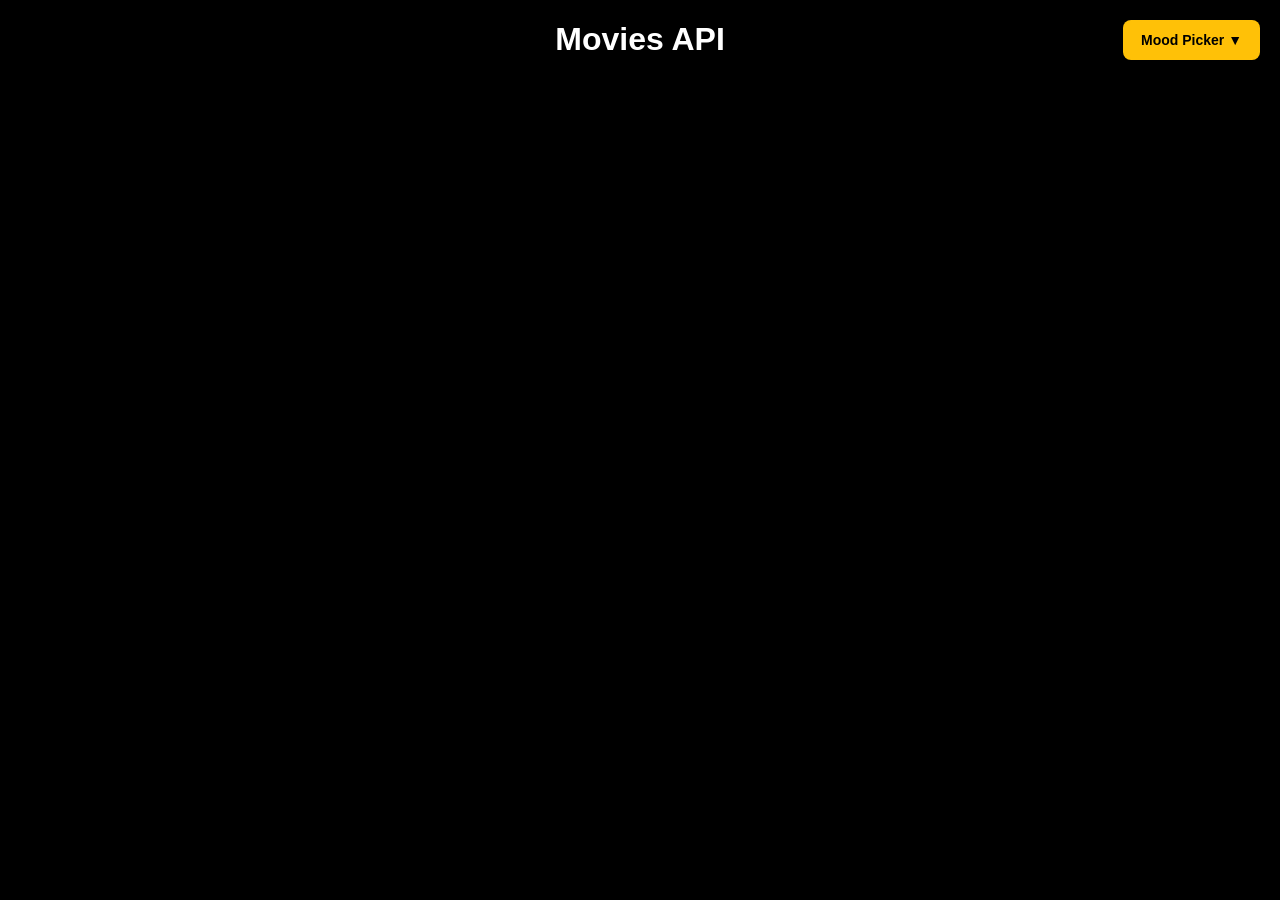
<file: project-movies/index.html>
<!DOCTYPE html>
<html lang="en">

<head>
  <meta charset="UTF-8">
  <meta
    name="viewport"
    content="width=device-width, initial-scale=1.0"
  >
  <link
    rel="stylesheet"
    href="style.css"
  >
  <title>Movies API</title>
</head>

<body>
  <h1>Movies API</h1>
  <button id="openMoodPickerBtn" class="mood-picker-button">Mood Picker ▼</button>

  <div id="mood-dropdown" class="mood-dropdown hidden">
    <p>Select mood:</p>
    <button class="mood-option" data-mood="happy">😊 Happy</button>
    <button class="mood-option" data-mood="sad">😢 Sad</button>
    <button class="mood-option" data-mood="annoyed">😤 Annoyed</button>
    <button class="mood-option" data-mood="neutral">😐 Neutral</button>
  </div>

  <!-- All Movies Section -->
  <section id="movies" class="movies"></section>

  <div id="mood-result" class="mood-result hidden"></div>
  
  <!-- Modal -->
  <div id="movieModal" class="modal">
    <div class="modal-container">
      <span class="close-btn">&times;</span>
      <div id="modalContent"></div>
    </div>
  </div>
  
  <script src="script.js"></script>
</body>

</html>
</file>
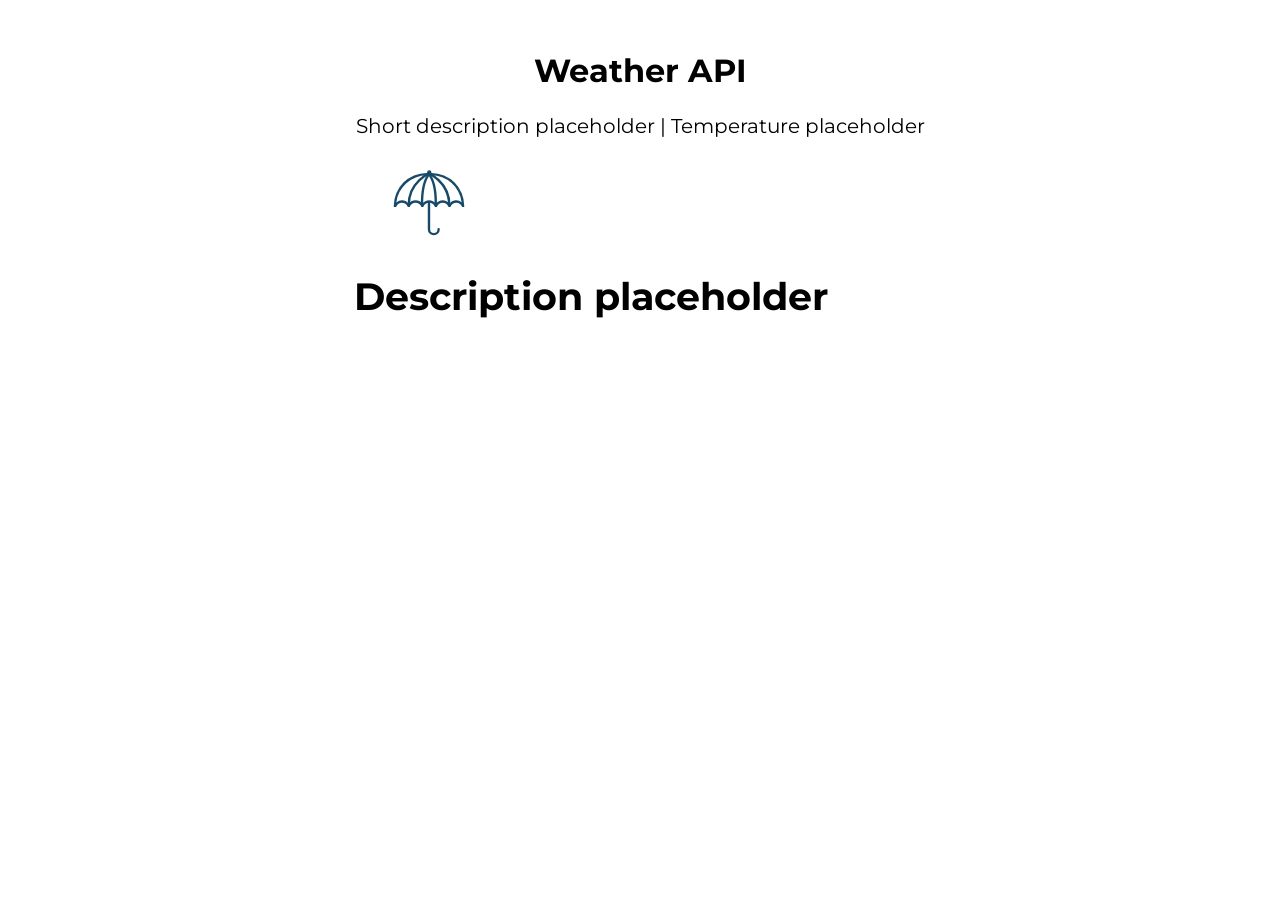
<file: project-weather/index.html>
<!DOCTYPE html>
<html lang="en">

<head>
  <meta charset="UTF-8" />
  <meta
    name="viewport"
    content="width=device-width, initial-scale=1.0"
  />
  <title>Weather API</title>
  <link
    rel="stylesheet"
    href="./style.css"
  />
  <link
    href="https://fonts.googleapis.com/css?family=Montserrat:400,700|Roboto:400,700&display=swap"
    rel="stylesheet"
  />
</head>

<body id="body">
  <h1>Weather API</h1>

  <section>
    <div class="todays-numbers">
      <p>
        <span id="shortDescription">Short description placeholder</span> | <span id="temperature">Temperature
          placeholder</span>
      </p>
    </div>
    <div class="todays-description">
      <img
        id="icon"
        src="./assets/rain.svg"
        alt="Weather icon"
      />
      <h2 id="description">Description placeholder</h2>
    </div>
  </section>

  <script
    type="text/javascript"
    src="./script.js"
  ></script>
</body>

</html>
</file>
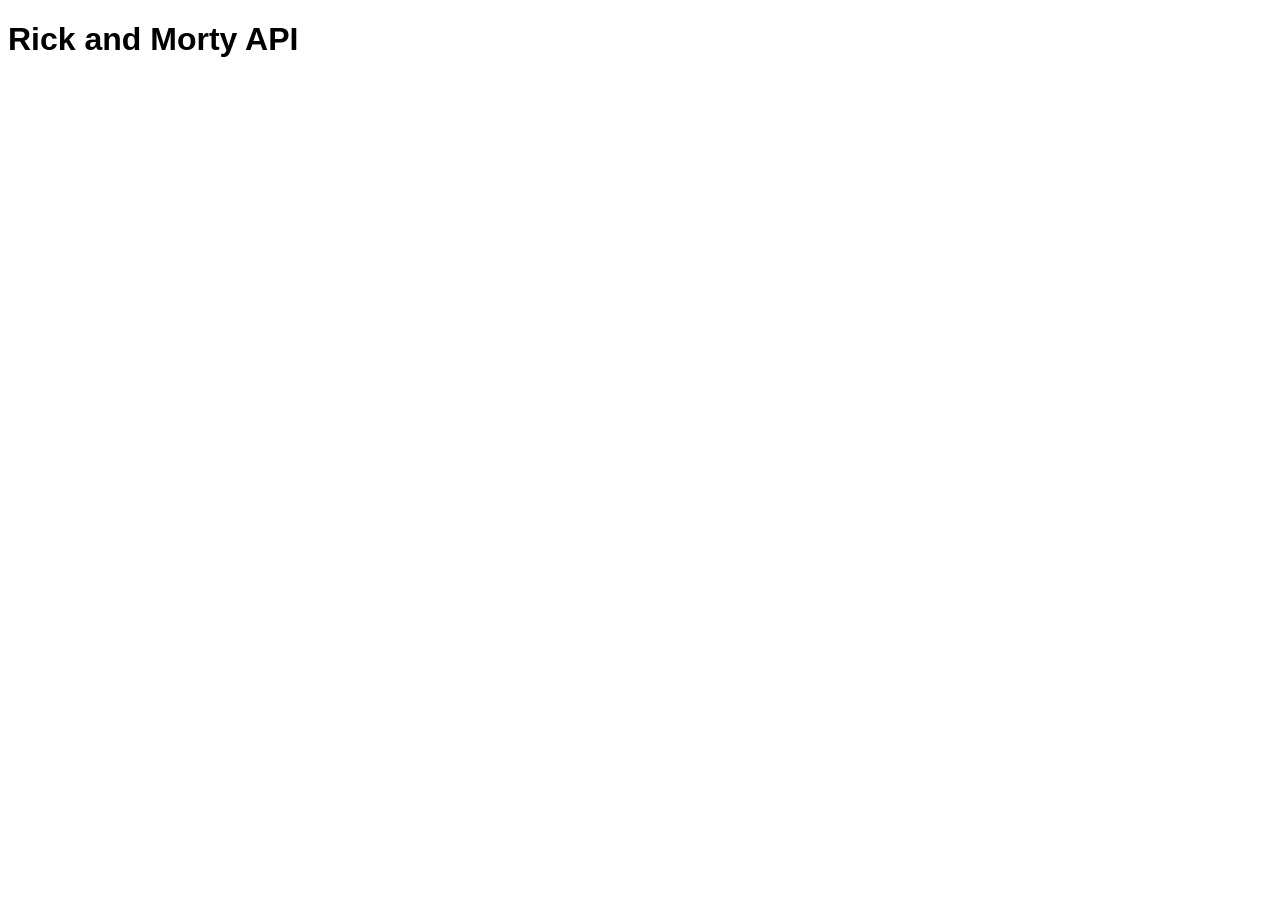
<file: practices/1-rickandmorty/index.html>
<!DOCTYPE html>
<html lang="en">

<head>
  <meta charset="UTF-8">
  <meta
    name="viewport"
    content="width=device-width, initial-scale=1.0"
  >
  <link
    rel="stylesheet"
    href="style.css"
  >
  <title>Rick and Morty API</title>
</head>

<body>
  <h1>Rick and Morty API</h1>
  <section
    id="characters"
    class="characters"
  ></section>
  <script src="script.js"></script>
</body>

</html>
</file>
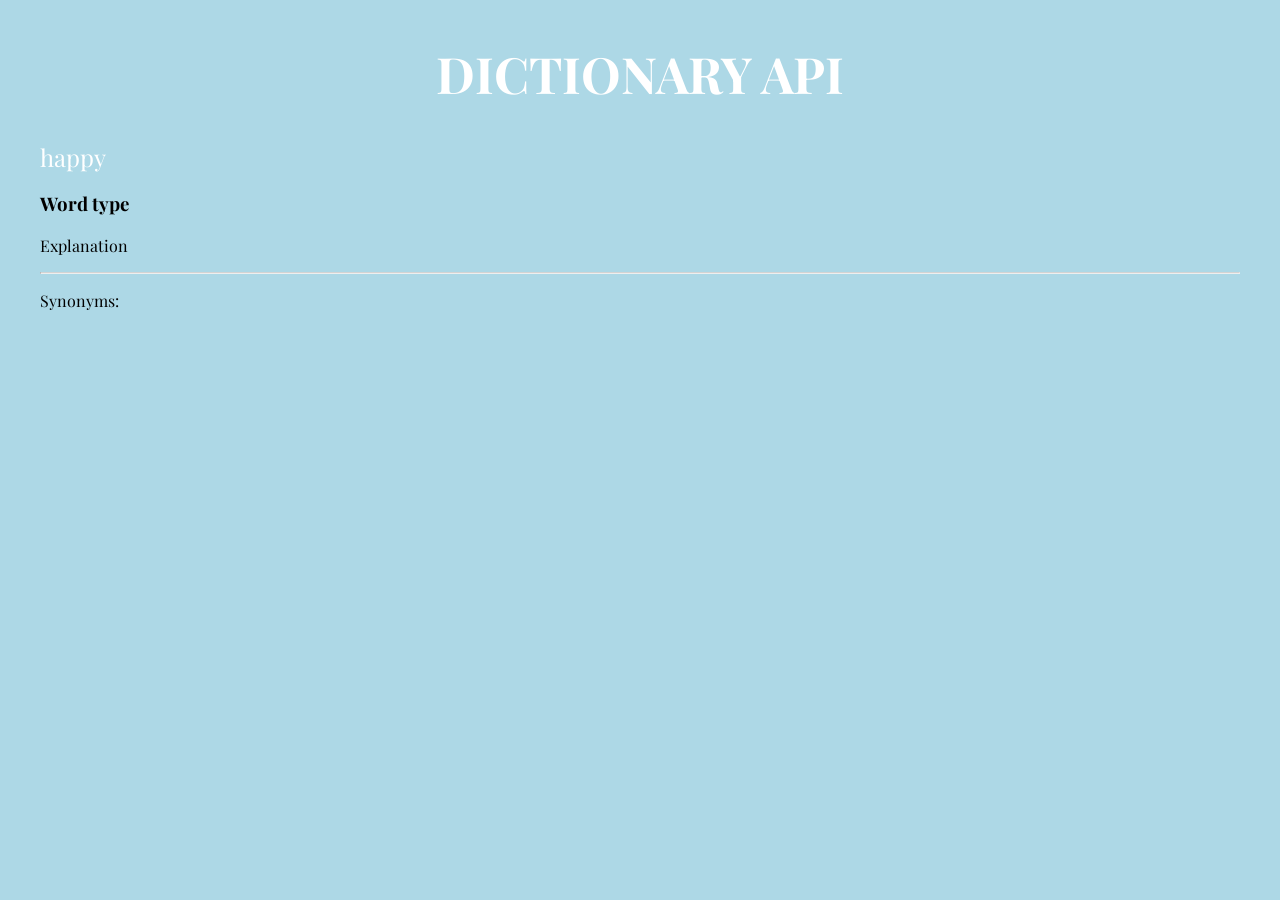
<file: practices/2-dictionary/index.html>
<!DOCTYPE html>
<html lang="en">

<head>
  <meta charset="UTF-8">
  <meta
    name="viewport"
    content="width=device-width, initial-scale=1.0"
  >
  <link
    rel="preconnect"
    href="https://fonts.gstatic.com"
  >
  <link
    href="https://fonts.googleapis.com/css2?family=Montserrat:ital,wght@0,100;0,200;0,300;0,400;0,500;0,600;0,700;0,800;0,900;1,100;1,200;1,300;1,400;1,500;1,600;1,700;1,800;1,900&display=swap"
    rel="stylesheet"
  >
  <link
    rel="preconnect"
    href="https://fonts.gstatic.com"
  >
  <link
    href="https://fonts.googleapis.com/css2?family=Playfair+Display&display=swap"
    rel="stylesheet"
  >
  <link
    rel="stylesheet"
    type="text/css"
    href="./style.css"
  >
  <title>Dictionary API</title>
</head>

<body>
  <h1>Dictionary API</h1>
  <h2 id="word">Word</h2>
  <h3 id="wordType">Word type</h3>
  <p id="explanation">Explanation</p>
  <hr>
  <p>Synonyms:</p>
  <ul id="synonyms"></ul>

  <script src="./script.js"></script>
</body>

</html>
</file>
<file: project-movies/style.css>
* {
  box-sizing: border-box;
}

body {
  margin: 0;
  font-family: -apple-system, BlinkMacSystemFont, "Segoe UI", "Roboto", "Oxygen",
    "Ubuntu", "Cantarell", "Fira Sans", "Droid Sans", "Helvetica Neue",
    sans-serif;
  -webkit-font-smoothing: antialiased;
  -moz-osx-font-smoothing: grayscale;
  background: #000;
  color: #fff;
}

code {
  font-family: source-code-pro, Menlo, Monaco, Consolas, "Courier New",
    monospace;
}

h1 {
  text-align: center;
}

.mood-picker-button {
  position: fixed;
  top: 20px;
  right: 20px;
  z-index: 1100;
  background: #FFc107;
  color: #000;
  border: none;
  padding: 12px 18px;
  border-radius: 8px;
  font-weight: bold;
  cursor: pointer;
  font-size: 14px;
  box-shadow: 0 3px 14px rgba(0, 0, 0, 0.5);
}

.mood-dropdown {
  position: fixed;
  top: 60px;
  right: 20px;
  z-index: 1100;
  background: #111;
  border: 1px solid #333;
  border-radius: 8px;
  padding: 12px;
  width: 180px;
  box-shadow: 0 8px 30px rgba(0,0,0,0.45);
}

.mood-dropdown p {
  margin: 0 0 8px;
  color: #FFc107;
  font-weight: bold;
}

.mood-option {
  background: #222;
  border: 1px solid #333;
  color: #fff;
  width: 100%;
  text-align: left;
  padding: 8px 10px;
  margin: 4px 0;
  border-radius: 6px;
  cursor: pointer;
}

.mood-option:hover,
.mood-option.selected {
  background: #FFc107;
  color: #000;
  border-color: #FFc107;
}

.mood-result {
  position: fixed;
  top: 80px;
  right: 220px;
  z-index: 1090;
  background: rgba(17,17,17,0.95);
  border: 1px solid #333;
  border-radius: 8px;
  padding: 12px 16px;
  max-width: 320px;
  color: #ddd;
}

.mood-result-content p {
  margin: 0;
  font-size: 14px;
}

.reset-mood-filter {
  margin-top: 10px;
  border: 1px solid #FFc107;
  color: #FFc107;
  background: transparent;
  padding: 6px 10px;
  border-radius: 6px;
  cursor: pointer;
}

.mood-picker-panel {
  position: fixed;
  top: 0;
  right: 0;
  width: 380px;
  max-width: 100%;
  height: 100%;
  background: #111;
  box-shadow: -4px 0 18px rgba(0, 0, 0, 0.7);
  z-index: 1050;
  overflow-y: auto;
  padding: 20px;
  transform: translateX(100%);
  transition: transform 0.3s ease;
}

.mood-picker-panel.active {
  transform: translateX(0);
}

.hidden {
  display: none;
}

.close-panel-btn {
  position: absolute;
  top: 10px;
  right: 14px;
  background: none;
  color: #fff;
  border: none;
  font-size: 28px;
  cursor: pointer;
}

.mood-picker-panel h2 {
  margin-top: 28px;
  color: #FFc107;
}

.mood-picker-panel p {
  color: #ddd;
}

main {
  max-width: 1200px;
  margin: 0 auto;
  width: 100%;
  padding: 0 50px;
}

.movies {
  display: flex;
  flex-wrap: wrap;
  gap: 15px;
  padding: 20px;
}

.movie-card {
  flex: 1 1 calc(25% - 15px);
  min-width: 200px;
  cursor: pointer;
  transition: transform 0.3s ease;
  background: #111;
  border-radius: 8px;
  overflow: hidden;
}

.movie-card:hover {
  transform: scale(1.05);
}

.movie-poster {
  position: relative;
  overflow: hidden;
  height: 300px;
  background: #222;
}

.movie-poster img {
  width: 100%;
  height: 100%;
  object-fit: cover;
}

.movie-rating {
  position: absolute;
  top: 10px;
  right: 10px;
  background: rgba(255, 193, 7, 0.9);
  color: #000;
  padding: 8px 12px;
  border-radius: 4px;
  font-weight: bold;
  font-size: 16px;
}

.movie-info {
  padding: 15px;
}

.movie-title {
  margin: 0 0 10px 0;
  font-size: 16px;
  line-height: 1.3;
  color: #fff;
}

.movie-overview {
  margin: 0 0 10px 0;
  font-size: 13px;
  line-height: 1.4;
  color: #ddd;
  max-height: 80px;
  overflow: hidden;
  text-overflow: ellipsis;
  display: -webkit-box;
  -webkit-line-clamp: 3;
  -webkit-box-orient: vertical;
}

.movie-details {
  font-size: 12px;
  color: #aaa;
  border-top: 1px solid #333;
  padding-top: 10px;
}

.movie-details p {
  margin: 5px 0;
}

.movie-details strong {
  color: #fff;
}

@media (max-width: 1150px) {
  .movie-card {
    flex: 1 1 calc(33.33% - 15px);
  }
}

@media (max-width: 570px) {
  .movie-card {
    flex: 1 1 calc(50% - 15px);
  }
}

@media (max-width: 370px) {
  .movie-card {
    flex: 1 1 100%;
  }
}

.movies a {
  width: 100%;
  position: relative;
  color: #fff;
  text-decoration: none;
}

@media (min-width: 370px) {
  .movies a {
    width: 50%;
  }
}

@media (min-width: 570px) {
  .movies a {
    width: 33.33%;
  }
}

@media (min-width: 1150px) {
  .movies a {
    width: 25%;
  }
}

.movies a img {
  width: 100%;
}

.movies .details {
  position: absolute;
  top: 0;
  right: 0;
  bottom: 0;
  left: 0;
  background: rgba(0, 0, 0, 0.75);
  display: none;
  padding: 20px;
}

.movies .details h1 {
  margin-top: auto;
  margin-bottom: 0;
}

.movies a:hover .details {
  display: flex;
  flex-wrap: wrap;
  flex-direction: column;
  justify-content: flex-end;
}

/* Modal Styles */
.modal {
  display: none;
  position: fixed;
  z-index: 1000;
  left: 0;
  top: 0;
  width: 100%;
  height: 100%;
  background-color: rgba(0, 0, 0, 0.9);
  overflow-y: auto;
}

.modal-container {
  position: relative;
  background-color: #1a1a1a;
  margin: 0 auto;
  padding: 0;
  width: 90%;
  max-width: 1200px;
  margin-top: 20px;
  margin-bottom: 20px;
  border-radius: 8px;
  box-shadow: 0 4px 20px rgba(0, 0, 0, 0.5);
}

.close-btn {
  position: absolute;
  right: 20px;
  top: 20px;
  font-size: 32px;
  font-weight: bold;
  color: #fff;
  cursor: pointer;
  z-index: 1001;
  transition: color 0.3s ease;
}

.close-btn:hover {
  color: #FFc107;
}

.modal-header {
  position: relative;
  height: 300px;
  overflow: hidden;
  border-radius: 8px 8px 0 0;
}

.modal-backdrop {
  width: 100%;
  height: 100%;
  object-fit: cover;
}

.modal-header h2 {
  position: absolute;
  bottom: 20px;
  left: 20px;
  font-size: 32px;
  margin: 0;
  color: #fff;
  text-shadow: 2px 2px 4px rgba(0, 0, 0, 0.8);
  z-index: 10;
}

.tagline {
  position: absolute;
  bottom: 60px;
  left: 20px;
  font-size: 16px;
  color: #FFc107;
  margin: 0;
  text-shadow: 2px 2px 4px rgba(0, 0, 0, 0.8);
  font-style: italic;
  z-index: 10;
}

.modal-body {
  display: flex;
  gap: 30px;
  padding: 30px;
}

.modal-left {
  flex: 0 0 250px;
}

.modal-poster {
  width: 100%;
  border-radius: 8px;
  box-shadow: 0 4px 15px rgba(0, 0, 0, 0.5);
}

.modal-right {
  flex: 1;
  overflow-y: auto;
  max-height: 600px;
}

.modal-section {
  margin-bottom: 25px;
}

.modal-section h3 {
  color: #FFc107;
  font-size: 18px;
  margin: 0 0 10px 0;
  border-bottom: 2px solid #FFc107;
  padding-bottom: 8px;
}

.modal-section p {
  margin: 8px 0;
  line-height: 1.6;
  color: #ddd;
}

.modal-section strong {
  color: #fff;
}

/* Similar Movies Section */
.similar-movies-grid {
  display: grid;
  grid-template-columns: repeat(5, 1fr);
  gap: 15px;
  margin-top: 10px;
}

.similar-movie-card {
  position: relative;
  cursor: pointer;
  border-radius: 8px;
  overflow: hidden;
  transition: transform 0.3s ease;
}

.similar-movie-card:hover {
  transform: scale(1.05);
}

.similar-movie-card img {
  width: 100%;
  height: 200px;
  object-fit: cover;
  display: block;
}

.similar-movie-rating {
  position: absolute;
  top: 8px;
  right: 8px;
  background: rgba(255, 193, 7, 0.9);
  color: #000;
  padding: 4px 8px;
  border-radius: 4px;
  font-weight: bold;
  font-size: 12px;
}

.similar-movie-title {
  padding: 8px;
  margin: 0;
  font-size: 12px;
  line-height: 1.3;
  color: #ddd;
  background: #0a0a0a;
  min-height: 30px;
  display: -webkit-box;
  -webkit-line-clamp: 2;
  -webkit-box-orient: vertical;
  overflow: hidden;
}

@media (max-width: 1000px) {
  .similar-movies-grid {
    grid-template-columns: repeat(4, 1fr);
  }
}

@media (max-width: 768px) {
  .similar-movies-grid {
    grid-template-columns: repeat(3, 1fr);
  }
}

@media (max-width: 500px) {
  .similar-movies-grid {
    grid-template-columns: repeat(2, 1fr);
  }
}

@media (max-width: 768px) {
  .modal-body {
    flex-direction: column;
  }
  
  .modal-left {
    flex: 0 0 auto;
    max-width: 300px;
  }
  
  .modal-header h2 {
    font-size: 24px;
    bottom: 15px;
    left: 15px;
  }
  
  .tagline {
    bottom: 50px;
    left: 15px;
    font-size: 14px;
  }
  
  .modal-container {
    width: 95%;
  }
}

/* Mood Picker Styles */
#mood-picker {
  min-height: 80vh;
  display: flex;
  align-items: center;
  justify-content: center;
  padding: 20px;
}

.mood-picker-container {
  text-align: center;
  max-width: 800px;
  width: 100%;
}

.mood-picker-container h2 {
  font-size: 32px;
  margin-bottom: 10px;
  color: #FFc107;
}

.mood-picker-container > p {
  font-size: 16px;
  color: #ddd;
  margin-bottom: 40px;
}

.mood-buttons {
  display: flex;
  justify-content: center;
  gap: 20px;
  flex-wrap: wrap;
  margin-bottom: 40px;
}

.mood-button {
  background: #222;
  border: 2px solid #333;
  color: #fff;
  padding: 16px 32px;
  font-size: 18px;
  cursor: pointer;
  border-radius: 8px;
  transition: all 0.3s ease;
  min-width: 120px;
  font-weight: bold;
}

.mood-button:hover {
  background: #333;
  border-color: #FFc107;
  transform: translateY(-2px);
}

.mood-button.selected {
  background: #FFc107;
  color: #000;
  border-color: #FFc107;
}

.mood-result {
  margin-top: 40px;
}

.mood-suggested-movie h3 {
  color: #FFc107;
  font-size: 24px;
  margin-bottom: 20px;
}

.mood-movie-card {
  display: flex;
  gap: 30px;
  background: #111;
  border-radius: 8px;
  padding: 20px;
  margin-bottom: 30px;
  align-items: flex-start;
}

.mood-movie-card img {
  width: 200px;
  height: 300px;
  object-fit: cover;
  border-radius: 8px;
  flex-shrink: 0;
}

.mood-movie-info {
  text-align: left;
  flex: 1;
}

.mood-movie-info h4 {
  font-size: 24px;
  margin: 0 0 15px 0;
  color: #fff;
}

.mood-movie-info p {
  margin: 10px 0;
  color: #ddd;
  line-height: 1.6;
}

.mood-movie-overview {
  margin-top: 15px;
  font-size: 14px;
  color: #bbb;
}

.mood-feedback {
  background: #222;
  padding: 20px;
  border-radius: 8px;
  margin-top: 20px;
}

.mood-feedback p {
  font-size: 18px;
  color: #fff;
  margin-bottom: 20px;
}

.mood-feedback-buttons {
  display: flex;
  gap: 15px;
  justify-content: center;
  flex-wrap: wrap;
}

.feedback-button {
  padding: 12px 24px;
  font-size: 16px;
  cursor: pointer;
  border: 2px solid #FFc107;
  border-radius: 8px;
  font-weight: bold;
  transition: all 0.3s ease;
}

.yes-button {
  background: #FFc107;
  color: #000;
}

.yes-button:hover {
  background: #FFA500;
  border-color: #FFA500;
}

.change-button {
  background: transparent;
  color: #FFc107;
}

.change-button:hover {
  background: #FFc107;
  color: #000;
}

@media (max-width: 768px) {
  .mood-movie-card {
    flex-direction: column;
    align-items: center;
  }
  
  .mood-movie-info {
    text-align: center;
  }
  
  .mood-buttons {
    flex-direction: column;
    gap: 10px;
  }
  
  .mood-button {
    width: 100%;
  }
  
  .mood-picker-container h2 {
    font-size: 24px;
  }
  
  #mood-picker {
    min-height: auto;
  }
}
</file>
<file: project-weather/style.css>
body {
  font-family: 'Montserrat', sans-serif;
  margin: 30px;
  display: flex;
  flex-direction: column;
  align-items: center;
}

.cloudy {
  background: #F4F7F8;
  color: #F47775;
}

.sunny {
  background: #F7E9B9;
  color: #2A5510;
}

.rainy {
  background: #A3DEF7;
  color: #164A68;
}

.unknown {
  background: #dbf6e9;
  color: #31326f;
}

.todays-numbers {
  margin-bottom: 30px;
}

p {
  font-size: 18px;
  margin: 2px;
}

.todays-description h2 {
  font-size: 32px;
  max-width: 400px;
}

.todays-description img {
  height: 70px;
}

.forecast {
  width: 100%;
  max-width: 400px;
}

.forecast div {
  display: flex;
  justify-content: space-between;
  border-bottom: 1px dashed;
}

footer {
  width: 100%;
  max-width: 400px;
}

input {
  background: #F4F7F8;
  height: 20px;
  width: 200px;
  font-size: 16px;
  border: 1px solid;
  border-radius: 4px;
  padding: 4px 8px;
  margin: 30px 0;
}

.cloudy input, .cloudy input::placeholder {
  color: #F47775;
}

.rainy input, .rainy input::placeholder {
  color: #164A68;
}

.sunny input, .sunny input::placeholder {
  color: #2A5510;
  border-radius: 4px;
}

button {
  color: white;
  height: 30px;
  font-size: 16px;
  border-radius: 4px;
  padding: 4px 8px;
  border: none;
  border-radius: 4px;
}

.cloudy button {
  background: #F47775;
}

.rainy button {
  background: #164A68;
}

.sunny button {
  background: #2A5510;
  border-radius: 4px;
}

.error {
  font-size: 14px;
}

@media (min-width: 668px) {
  .todays-numbers p {
    font-size: 20px;
  }

  .todays-description img {
    width: 150px;
  }

  .todays-description h2 {
    font-size: 38px;
    max-width: 500px;
  }

  .forecast {
    max-width: 500px;
  }

  footer {
    width: 100%;
    max-width: 500px;
  }
}
</file>
<file: practices/1-rickandmorty/style.css>
body, button {
  font-family: "Poppins", sans-serif;
}

.buttons {
  display: flex;
  gap: 10px;
  margin-bottom: 20px;
}

button {
  padding: 10px 20px;
  border: none;
  background: blue;
  border-radius: 5px;
  color: white;
  cursor: pointer;
}

.characters {
  display: flex;
  flex-wrap: wrap;
  gap: 20px;
}

.characters .character {
  border: 1px solid blue;
  border-radius: 20px;
  width: 250px;
  display: flex;
  flex-direction: column;
  padding: 20px;
}

.characters .character p {
  margin: 4px;
}

.character img {
  width: 200px;
  height: 200px;
  object-fit: cover;
  margin-top: auto;
}
</file>
<file: practices/2-dictionary/style.css>
body {
  background: lightblue;
  font-family: 'Playfair Display', serif;
  margin: 40px;
}

article {
  width: 400px;
  margin: auto;
}

h1 {
  color: white;
  text-transform: uppercase;
  font-size: 50px;
  text-align: center;
}

h2 {
  color: white;
  text-align: left;
  font-weight: 400;
  margin: 0;
}

#type {
  font-size: 12px;
  margin: 0;
  color: grey;
}

hr {
  border-top: 1px solid lightgrey;
}

#error {
  color: red;
}
</file>
